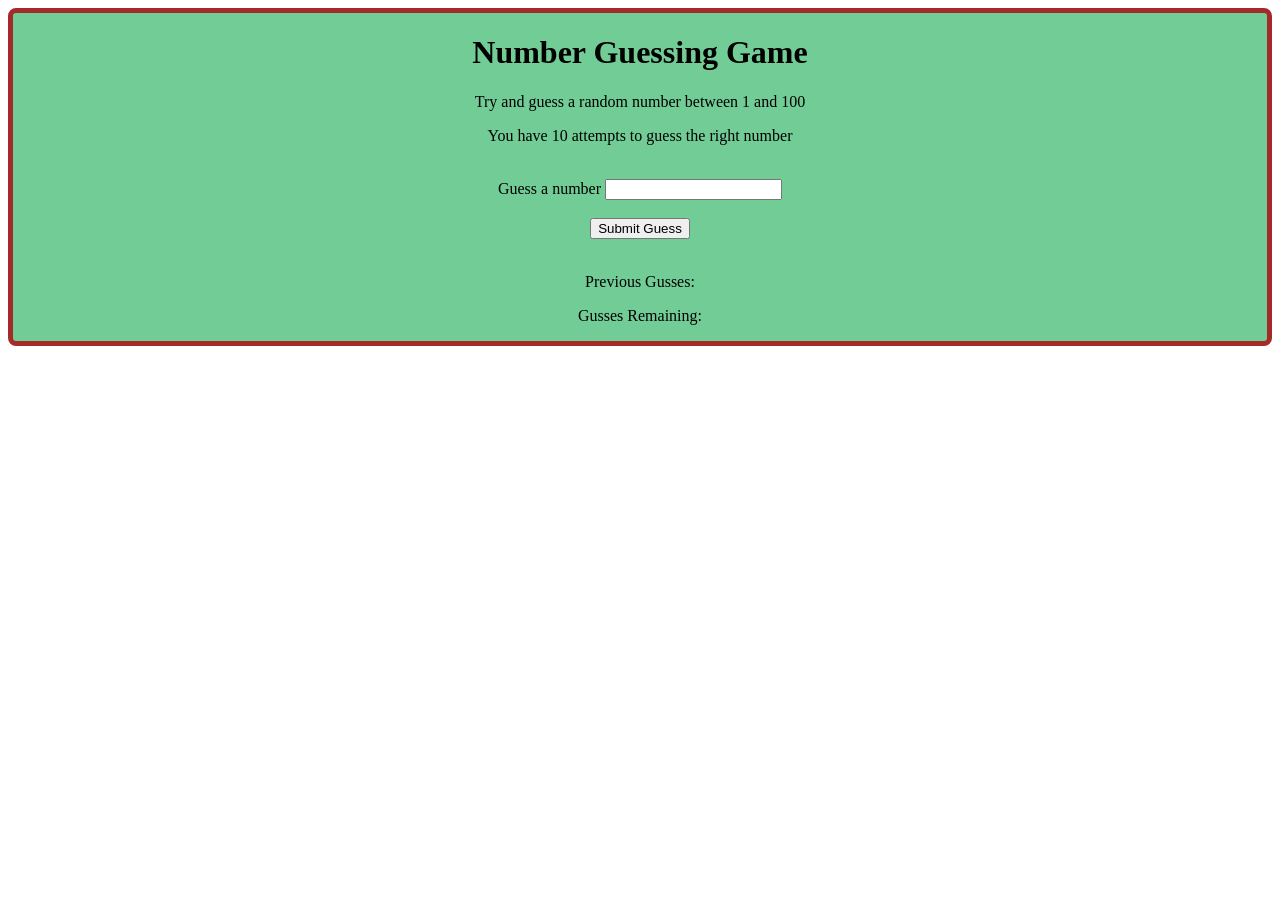
<file: index.html>
<!DOCTYPE html>
<html lang="en">
<head>
    <meta charset="UTF-8">
    <meta name="viewport" content="width=device-width, initial-scale=1.0">
    <title>Guess The Number</title>
    <link rel="stylesheet" href="guess.css">
</head>
<body>
    <div id="wrapper">
        <h1>Number Guessing Game</h1>
        <p>Try and guess a random number between 1 and 100</p>
        <p>You have 10 attempts to guess the right number</p>
        <br>
        <form action="" class="form">
            <label for="guessField" id="guess">Guess a number</label>
            <input type="text" id="guessField" class="guessField"><br><br>
            <input type="submit" id="subt" value="Submit Guess" class="guessSubmit">
        </form><br>

        <div class="resultParas">
            <p>Previous Gusses: <span class="guesses"></span></p>
            <p>Gusses Remaining: <span class="lastResult"></span></p>
            <p class="lowOrHi"></p>
        </div>
    </div>
    <script src="guess.js"></script>
</body>
</html>
</file>
<file: guess.css>
#wrapper{
    justify-content: center;
    text-align: center;
    border: 5px solid brown;
    border-radius: 8px;
    background-color: rgb(114, 204, 150);
}
</file>
